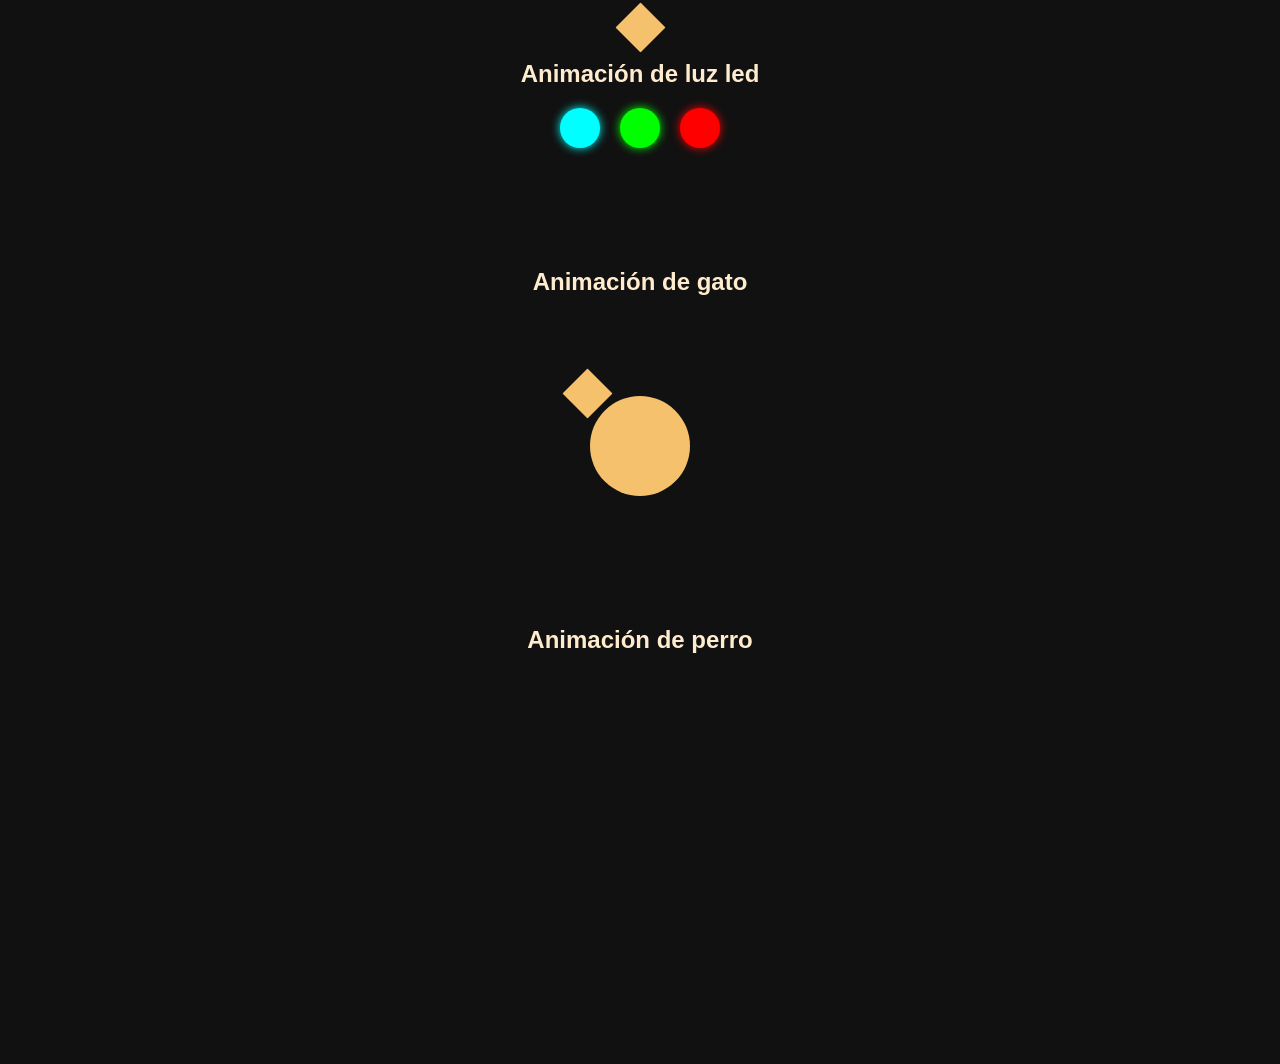
<file: animaciones.html>
<!DOCTYPE html>
<html lang="en">
<head>
    <meta charset="UTF-8">
    <meta name="viewport" content="width=device-width, initial-scale=1.0">
    <title>Document</title>
</head>
<body>
    <style>
        body{
            margin: 0;
            font-family: Arial, Helvetica, sans-serif;
            background: #111;
            color: blanchedalmond;
            display: flex;
            flex-direction: column;
            align-items: center;
            gap: 50px;
            padding: 40px 20px;
        }
        h2{
            margin-bottom: 20px;
            text-align: center;
        }
            
         .section{
            display: flex;
            flex-direction: column;
            align-items: center;
         }
         .led-container{
            display: flex;
            gap: 20px;

         }
         .led{
            width: 40px;
            height: 40px;
            border-radius: 50%;
            background: #444;
            box-shadow: 0 0 5px #000;
            animation: blink 1s infinite;
         }
         .led:nth-last-child(1){
            background: red;
            box-shadow: 0 0 10px red;
            animation-delay: 0s;

         }
         .led:nth-last-child(2){
            background: lime;
            box-shadow: 0 0 10px lime;
            animation-delay: 0.3s;
         }
         .led:nth-last-child(3){
            background: cyan;
            box-shadow: 0 0 10px cyan;
            animation-delay: 0.6s;
        }
        @keyframes blink{
            0%{
                opacity: 0.2;
                transform: scale(0.9);
                box-shadow: 0 0 5px currentColor;

            }
            100%{
                opacity: 1;
                transform: scale(1.2);
                box-shadow: 0 0 20px currentColor 0 0 40px;
            }
        }
        .cat{
            position: relative;
            width: 140px;
            height: 140px;
            animation: floatCat 2s infinite ease-in-out;
        }
        .cat-face{
            position: absolute;
            width: 100px;
            height: 100px;
            background: #f5c16c;
            border-radius: 50%;
            top: 30px;
            left: 20px;

        }
        .ear{
            position: absolute;
            width: 35px;
            height: 35px;
            background: #f5c16c;
            transform: rotate(45deg);
            top: 10px;
        }
        .ear-left{
            left: 20px;
        }
        .ear-right{
            right: 20px;
        }
        
    </style>
    <div class="section">
        <h2>Animación de luz led</h2>
        <div class="led-container">
            <div class="led"></div>
            <div class="led"></div>
            <div class="led"></div>
       </div>
    </div>
    
    <div class="section"></div>
    <h2>Animación de gato</h2>
    <div class="cat">
        <div class="ear left"></div>
        <div class="ear right"></div>
        <div class="cat-face"></div>
        <div class="eye left"></div>
        <div class="eye right"></div>
        <div class="nose"></div>
        <div class="whisker left1"></div>
        <div class="whisker left2"></div>
        <div class="whisker right1"></div>
        <div class="whisker right2"></div>
    </div>

    <div class="section"></div>
    <h2>Animación de perro</h2>
    <div class="dog"></div>
    <div class="dog ear right"></div>
    <div class="dog ear left"></div>
    <div class="dog face"></div>
    <div class="dog-eye left"></div>
    <div class="dog-eye right"></div>
    <div class="dog-nose"></div>
    <div class="dog-mouth"></div>
    <div class="tail"></div>
</div>
</body>
</html>
</file>
